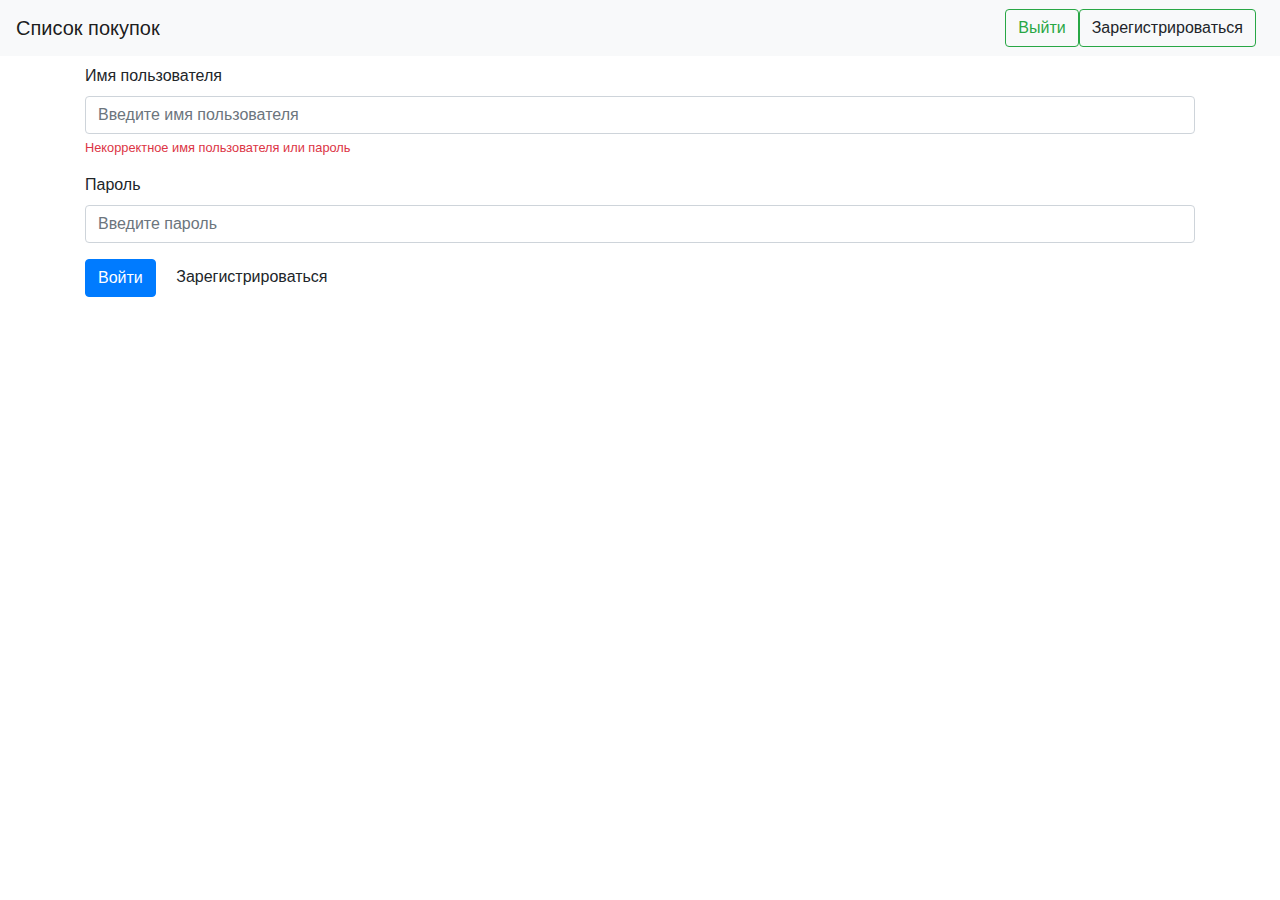
<file: src/main/resources/templates/login.html>
<!doctype html>
<html lang="en" xmlns:th="http://www.thymeleaf.org"
                xmlns:sec="http://www.thymeleaf.org/extras/spring-security">

<head>
    <!-- Required meta tags -->
    <meta charset="utf-8">
    <meta name="viewport" content="width=device-width, initial-scale=1, shrink-to-fit=no">

    <!-- Bootstrap CSS -->
    <link rel="stylesheet" href="https://stackpath.bootstrapcdn.com/bootstrap/4.3.1/css/bootstrap.min.css"
          integrity="sha384-ggOyR0iXCbMQv3Xipma34MD+dH/1fQ784/j6cY/iJTQUOhcWr7x9JvoRxT2MZw1T" crossorigin="anonymous">
    <link rel="stylesheet" href="https://use.fontawesome.com/releases/v5.3.1/css/all.css"/>
    <title>Список покупок</title>
</head>

<body>

<nav class="navbar navbar-expand-lg navbar-light bg-light">
    <a class="navbar-brand" href="#">Список покупок</a>

    <button class="navbar-toggler" type="button" data-toggle="collapse" data-target="#navbarSupportedContent"
            aria-controls="navbarSupportedContent" aria-expanded="false" aria-label="Toggle navigation">
        <span class="navbar-toggler-icon"></span>
    </button>

    <div class="collapse navbar-collapse" id="navbarSupportedContent">
        <ul class="navbar-nav mr-auto">
        </ul>

        <div sec:authorize="isAuthenticated()" class="form-inline my-2 my-lg-0" th:href="@{/logout}">
            <button class="btn btn-outline-success my-2 my-sm-0">Выйти</button>
        </div>
        <div sec:authorize="isAnonymous()" class="form-inline my-2 my-lg-0">
            <a class="btn btn-outline-success my-2 mr-2 my-sm-0" th:href="@{/sign-up}">Зарегистрироваться</a>
        </div>
    </div>
</nav>

<div class="container">
    <div class="row py-2">
        <div class="col-12">
            <form th:action="@{/login}" method="post" th:object="${user}">
                <div class="form-group">
                    <label for="username">Имя пользователя</label>
                    <input type="text" class="form-control" id="username" name="username" th:field="*{username}" placeholder="Введите имя пользователя">
                    <small class="form-text text-danger" th:if="${param.error != null}">Некорректное имя пользователя или пароль</small>
                </div>
                <div class="form-group">
                    <label for="password">Пароль</label>
                    <input type="password" class="form-control" id="password" name="password" th:field="*{password}" placeholder="Введите пароль">
                </div>
                <button type="submit" class="btn btn-primary">Войти</button>
                <a class="px-3" th:href="@{/sign-up}">Зарегистрироваться</a>
            </form>
        </div>
    </div>
</div>

<!-- Optional JavaScript -->
<!-- jQuery first, then Popper.js, then Bootstrap JS -->
<script src="https://code.jquery.com/jquery-3.3.1.slim.min.js"
        integrity="sha384-q8i/X+965DzO0rT7abK41JStQIAqVgRVzpbzo5smXKp4YfRvH+8abtTE1Pi6jizo"
        crossorigin="anonymous"></script>
<script src="https://cdnjs.cloudflare.com/ajax/libs/popper.js/1.14.7/umd/popper.min.js"
        integrity="sha384-UO2eT0CpHqdSJQ6hJty5KVphtPhzWj9WO1clHTMGa3JDZwrnQq4sF86dIHNDz0W1"
        crossorigin="anonymous"></script>
<script src="https://stackpath.bootstrapcdn.com/bootstrap/4.3.1/js/bootstrap.min.js"
        integrity="sha384-JjSmVgyd0p3pXB1rRibZUAYoIIy6OrQ6VrjIEaFf/nJGzIxFDsf4x0xIM+B07jRM"
        crossorigin="anonymous"></script>

</body>

</html>
</file>
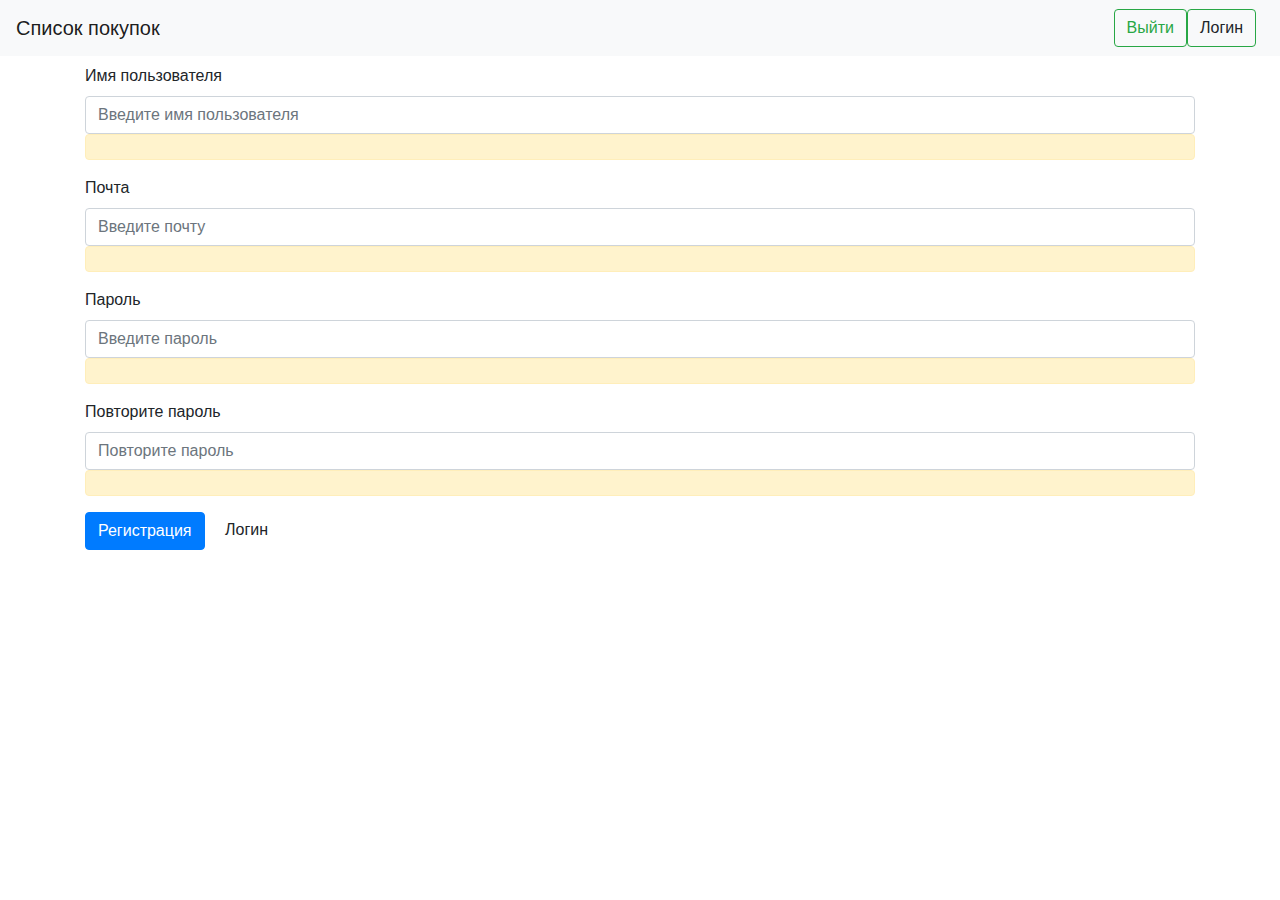
<file: src/main/resources/templates/sign-up.html>
<!doctype html>
<html lang="en" xmlns:th="http://www.thymeleaf.org"
                xmlns:sec="http://www.thymeleaf.org/extras/spring-security">

<head>
    <!-- Required meta tags -->
    <meta charset="utf-8">
    <meta name="viewport" content="width=device-width, initial-scale=1, shrink-to-fit=no">

    <!-- Bootstrap CSS -->
    <link rel="stylesheet" href="https://stackpath.bootstrapcdn.com/bootstrap/4.3.1/css/bootstrap.min.css"
          integrity="sha384-ggOyR0iXCbMQv3Xipma34MD+dH/1fQ784/j6cY/iJTQUOhcWr7x9JvoRxT2MZw1T" crossorigin="anonymous">
    <link rel="stylesheet" href="https://use.fontawesome.com/releases/v5.3.1/css/all.css"/>
    <link href="//cdnjs.cloudflare.com/ajax/libs/animate.css/3.2.0/animate.min.css" rel="stylesheet">
    <title>Список покупок</title>

</head>

<body>

<nav class="navbar navbar-expand-lg navbar-light bg-light">
    <a class="navbar-brand" href="#">Список покупок</a>

    <button class="navbar-toggler" type="button" data-toggle="collapse" data-target="#navbarSupportedContent"
            aria-controls="navbarSupportedContent" aria-expanded="false" aria-label="Toggle navigation">
        <span class="navbar-toggler-icon"></span>
    </button>

    <div class="collapse navbar-collapse" id="navbarSupportedContent">
        <ul class="navbar-nav mr-auto">
        </ul>

        <div sec:authorize="isAuthenticated()" class="form-inline my-2 my-lg-0" th:href="@{/logout}">
            <button class="btn btn-outline-success my-2 my-sm-0">Выйти</button>
        </div>
        <div sec:authorize="isAnonymous()" class="form-inline my-2 my-lg-0">
            <a class="btn btn-outline-success my-2 mr-2 my-sm-0" th:href="@{/login}">Логин</a>
        </div>
    </div>
</nav>

<div class="container">
    <div class="row py-2">
        <div class="col-12">
            <form th:action="@{/sign-up}" method="post" th:object="${user}">
                <div class="form-group">
                    <label for="username">Имя пользователя</label>
                    <input type="text" id="username" th:field="*{username}" class="form-control" placeholder="Введите имя пользователя">
                    <div class="alert alert-warning alert-dismissible fade show" role="alert" th:if="${#fields.hasErrors('username')}" th:errors="*{username}">
                    </div>
                    <!-- <small class="form-text text-danger" th:if="${#fields.hasErrors('username')}" th:errors="*{username}"></small> -->
                </div>

                <div class="form-group">
                    <label for="email">Почта</label>
                    <input type="text" id="email" th:field="*{email}" class="form-control" placeholder="Введите почту">
                    <div class="alert alert-warning alert-dismissible fade show" role="alert" th:if="${#fields.hasErrors('email')}" th:errors="*{email}">
                    </div>
                    <!-- <small class="form-text text-danger" th:if="${#fields.hasErrors('email')}" th:errors="*{email}"></small> -->
                </div>

                <div class="form-group">
                    <label for="password">Пароль</label>
                    <input type="password" id="password" th:field="*{password}" class="form-control" placeholder="Введите пароль">
                    <div class="alert alert-warning alert-dismissible fade show" role="alert" th:if="${#fields.hasErrors('password')}" th:errors="*{password}">
                    </div>
                    <!-- <small class="form-text text-danger" th:if="${#fields.hasErrors('password')}" th:errors="*{password}"></small> -->
                </div>

                <div class="form-group">
                    <label for="repeatPassword">Повторите пароль</label>
                    <input type="password" id="repeatPassword" th:field="*{repeatPassword}" class="form-control" placeholder="Повторите пароль">
                    <div class="alert alert-warning alert-dismissible fade show" role="alert" th:if="${#fields.hasErrors('repeatPassword')}" th:errors="*{repeatPassword}">
                    </div>
                    <!-- <small class="form-text text-danger" th:if="${#fields.hasErrors('repeatPassword')}" th:errors="*{repeatPassword}"></small> -->
                </div>
                <button type="submit" class="btn btn-primary">Регистрация</button>
                <a class="px-3" th:href="@{/login}">Логин</a>
            </form>
        </div>
    </div>
</div>

<!-- Optional JavaScript -->
<!-- jQuery first, then Popper.js, then Bootstrap JS -->
<script src="https://code.jquery.com/jquery-3.3.1.slim.min.js"
        integrity="sha384-q8i/X+965DzO0rT7abK41JStQIAqVgRVzpbzo5smXKp4YfRvH+8abtTE1Pi6jizo"
        crossorigin="anonymous"></script>
<script src="https://cdnjs.cloudflare.com/ajax/libs/popper.js/1.14.7/umd/popper.min.js"
        integrity="sha384-UO2eT0CpHqdSJQ6hJty5KVphtPhzWj9WO1clHTMGa3JDZwrnQq4sF86dIHNDz0W1"
        crossorigin="anonymous"></script>
<script src="https://stackpath.bootstrapcdn.com/bootstrap/4.3.1/js/bootstrap.min.js"
        integrity="sha384-JjSmVgyd0p3pXB1rRibZUAYoIIy6OrQ6VrjIEaFf/nJGzIxFDsf4x0xIM+B07jRM"
        crossorigin="anonymous"></script>

</body>

</html>
</file>
